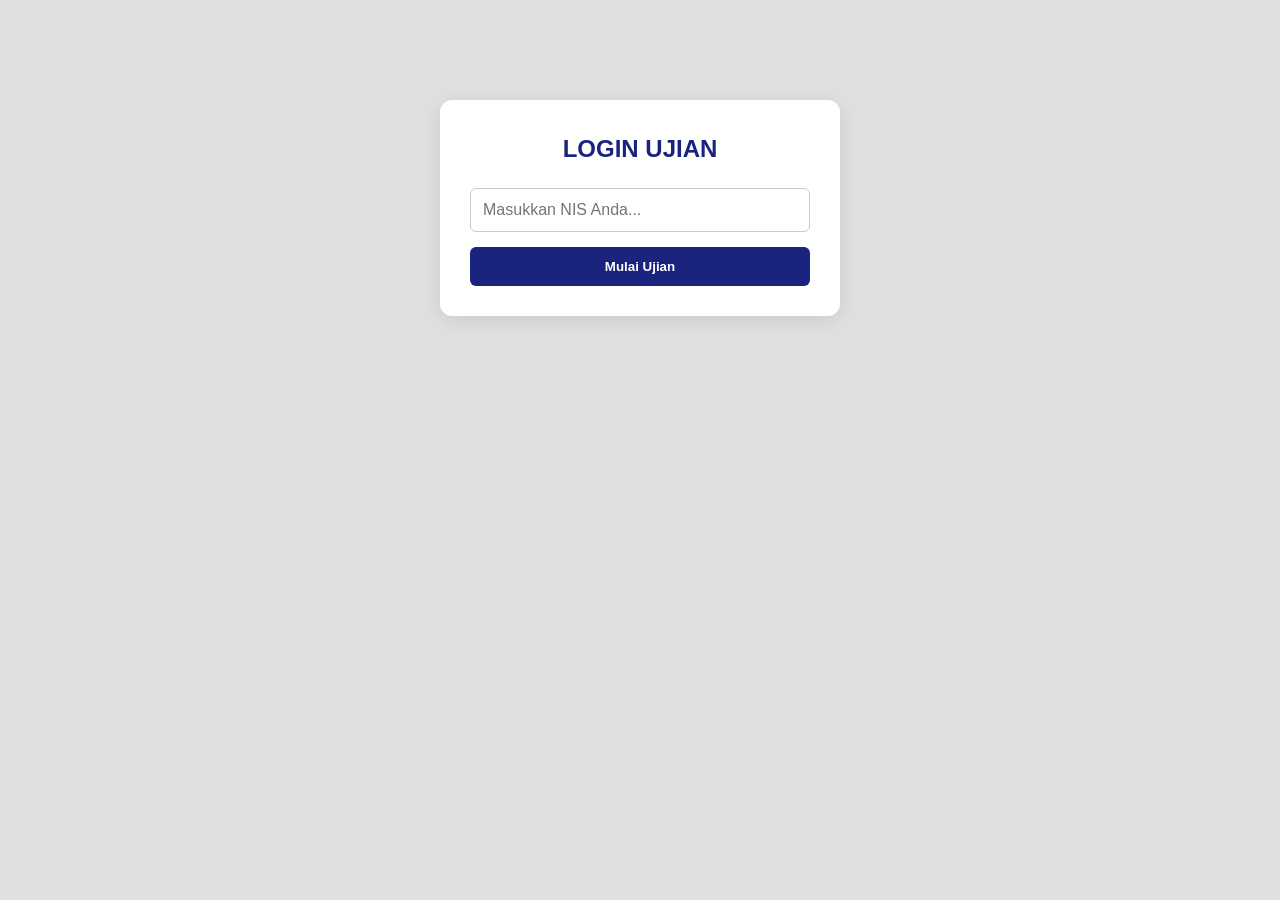
<file: index.html>
<!DOCTYPE html>
<html lang="id">
<head>
    <meta charset="UTF-8">
    <meta name="viewport" content="width=device-width, initial-scale=1.0">
    <title>CBT SMK - Ujian Online</title>
    <link rel="stylesheet" href="style.css">

    <style>
        .loader {
            border: 8px solid #f3f3f3;
            border-top: 8px solid #3498db;
            border-radius: 50%;
            width: 60px;
            height: 60px;
            animation: spin 2s linear infinite;
        }
        @keyframes spin { 
            0% { transform: rotate(0deg); } 
            100% { transform: rotate(360deg); } 
        }

        #update-overlay {
            position: fixed; top: 0; left: 0; width: 100%; height: 100%;
            background: rgba(0,0,0,0.95); color: white;
            display: flex; flex-direction: column; align-items: center; justify-content: center;
            z-index: 99999; text-align: center;
        }

        header { 
            background: #1a2a6c; color: white; padding: 15px; 
            display: flex; justify-content: space-between; align-items: center;
            position: sticky; top: 0; z-index: 100;
        }

        .info-siswa { display: flex; flex-direction: column; }
        .nama { font-weight: bold; }
        .mapel-badge { 
            background: #f39c12; color: #000; padding: 2px 8px; 
            border-radius: 4px; font-size: 12px; margin-top: 5px;
        }

        #timer { font-size: 22px; font-weight: bold; color: #f1c40f; }
    </style>
</head>

<body>

<!-- LOGIN -->
<div id="login-section">
    <div class="login-container">
        <h2>LOGIN UJIAN</h2>
        <input type="text" id="username" placeholder="Masukkan NIS Anda...">
        <button id="btn-login" onclick="prosesLogin()">Mulai Ujian</button>
    </div>
</div>

<!-- UJIAN -->
<div id="exam-section" style="display: none;">
    <header>
        <div class="info-siswa">
            <span id="nama-siswa" class="nama">Nama</span>
            <span id="kelas-siswa">Kelas | Jurusan</span>
            <div id="mapel-aktif" class="mapel-badge">Memuat...</div>
        </div>
        <div id="timer">00:00</div>
    </header>

    <div id="question-container"></div>

    <div style="text-align:center; margin-top:30px;">
        <button class="btn-submit" onclick="submitJawaban()">Kirim Jawaban</button>
    </div>
</div>

<script src="script.js"></script>

<script>
let lastVersion = 0;
let radarInterval = null;

// ================= RADAR =================
async function cekPerubahanSoal() {
    try {
        if (!window.BASE_URL) return;

        const sesi = localStorage.getItem("sesi_siswa");
        if (!sesi) return;

        const user = JSON.parse(sesi);

        const resp = await fetch(`${BASE_URL}?action=checkUpdate&nis=${user.nis}&t=${Date.now()}`);
        const text = await resp.text();

        let data;
        try {
            data = JSON.parse(text);
        } catch {
            console.log("Bukan JSON:", text);
            return;
        }

        // 🔐 CEK IZIN
        if ((data.izin || "").toLowerCase() === "tidak") {
            alert("Akses ujian dicabut!");
            localStorage.clear();
            location.reload();
            return;
        }

        // 🔄 CEK UPDATE
        let serverVersion = data.lastUpdate || 1;

        if (lastVersion === 0) {
            lastVersion = serverVersion;
            return;
        }

        if (serverVersion > lastVersion) {
            tampilkanLoading();
        }

    } catch (e) {
        console.log("Radar error:", e);
    }
}

// ================= LOADING =================
function tampilkanLoading() {
    if (document.getElementById('update-overlay')) return;

    const overlay = document.createElement('div');
    overlay.id = 'update-overlay';
    overlay.innerHTML = `
        <div class="loader"></div>
        <h2>Memperbarui Soal...</h2>
        <p>Halaman akan dimuat ulang</p>
    `;

    document.body.appendChild(overlay);
    setTimeout(() => location.reload(), 2500);
}

// ================= START RADAR =================
function mulaiRadar() {
    if (radarInterval) return;
    radarInterval = setInterval(cekPerubahanSoal, 30000);
}

// ================= AUTO START =================
window.addEventListener("load", () => {
    const sesi = localStorage.getItem("sesi_siswa");
    if (sesi) {
        mulaiRadar();
    }
});
</script>

</body>
</html>
</file>
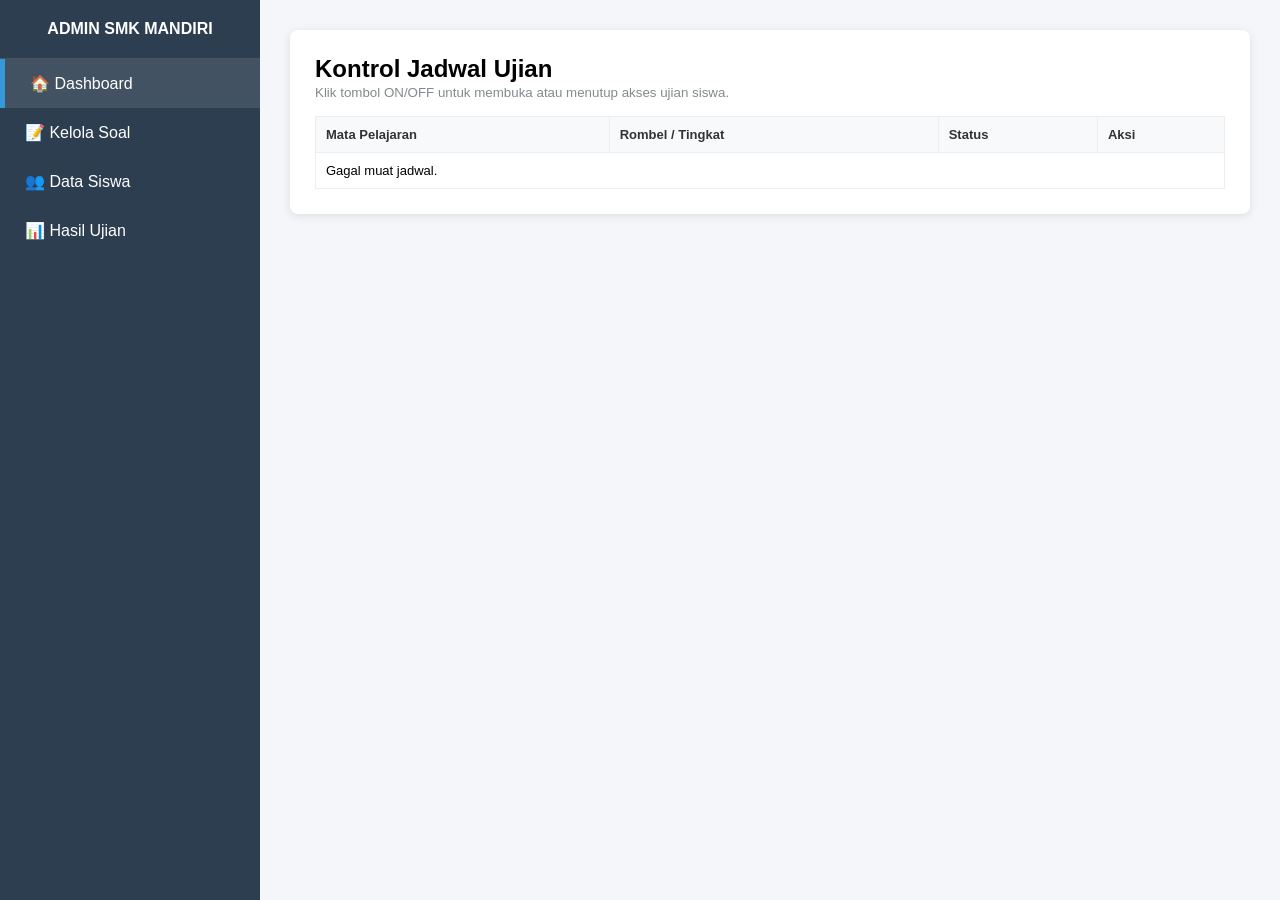
<file: admin.html>
<!DOCTYPE html>
<html lang="id">
<head>
    <meta charset="UTF-8">
    <meta name="viewport" content="width=device-width, initial-scale=1.0">
    <title>Master Admin - SMK Mandiri</title>
    <style>
        :root { --sidebar: #2c3e50; --bg: #f4f6f9; --blue: #3498db; --green: #28a745; --red: #e74c3c; --orange: #f39c12; }
        * { box-sizing: border-box; margin: 0; padding: 0; font-family: 'Segoe UI', sans-serif; }
        body { display: flex; background: var(--bg); }
        #sidebar { width: 260px; height: 100vh; background: var(--sidebar); color: white; position: fixed; }
        .side-header { padding: 20px; font-weight: bold; border-bottom: 1px solid #4b545c; text-align: center; }
        .nav-item { padding: 15px 25px; cursor: pointer; transition: 0.3s; display: flex; align-items: center; gap: 10px; }
        .nav-item:hover, .nav-item.active { background: rgba(255,255,255,0.1); border-left: 5px solid var(--blue); }
        #main { flex: 1; margin-left: 260px; padding: 30px; }
        .panel { background: white; padding: 25px; border-radius: 8px; display: none; box-shadow: 0 2px 10px rgba(0,0,0,0.1); }
        .panel.active { display: block; }
        .sub-nav { display: flex; gap: 10px; margin-bottom: 20px; border-bottom: 2px solid #eee; padding-bottom: 15px; }
        .btn-sub { padding: 8px 15px; border-radius: 5px; border: 1px solid #ddd; cursor: pointer; background: white; font-weight: 600; }
        .btn-sub.active { background: var(--blue); color: white; border-color: var(--blue); }
        table { width: 100%; border-collapse: collapse; margin-top: 15px; background: white; }
        th, td { border: 1px solid #eee; padding: 10px; text-align: left; font-size: 13px; }
        th { background: #f8f9fa; font-weight: bold; color: #333; }
        input, select, textarea { width: 100%; padding: 10px; margin: 8px 0; border: 1px solid #ddd; border-radius: 5px; font-size: 14px; }
        .btn { padding: 10px 20px; border: none; border-radius: 5px; cursor: pointer; color: white; font-weight: bold; }
        .btn-blue { background: var(--blue); } .btn-red { background: var(--red); } .btn-green { background: var(--green); } .btn-orange { background: var(--orange); }
        .btn-sm { padding: 5px 10px; font-size: 12px; margin-right: 2px; }
        .hidden { display: none; }
        .badge { padding: 4px 8px; border-radius: 4px; color: white; font-size: 11px; font-weight: bold; }
        .bulk-action-area { background: #f8f9fa; padding: 15px; border-radius: 8px; border: 1px solid #ddd; margin-bottom: 20px; display: flex; align-items: center; gap: 15px; flex-wrap: wrap; }
        small { color: #7f8c8d; }
        /* Style khusus untuk select multiple */
        select[multiple] { height: 80px; }
    </style>
</head>
<body>

<div id="sidebar">
    <div class="side-header">ADMIN SMK MANDIRI</div>
    <div class="nav-item active" onclick="showPanel('p-dash', this)">🏠 Dashboard</div>
    <div class="nav-item" onclick="showPanel('p-soal', this)">📝 Kelola Soal</div>
    <div class="nav-item" onclick="showPanel('p-siswa', this)">👥 Data Siswa</div>
    <div class="nav-item" onclick="showPanel('p-nilai', this)">📊 Hasil Ujian</div>
</div>

<div id="main">
    <div id="p-dash" class="panel active">
        <h2>Kontrol Jadwal Ujian</h2>
        <p><small>Klik tombol ON/OFF untuk membuka atau menutup akses ujian siswa.</small></p>
        <table>
            <thead><tr><th>Mata Pelajaran</th><th>Rombel / Tingkat</th><th>Status</th><th>Aksi</th></tr></thead>
            <tbody id="t-jadwal"></tbody>
        </table>
    </div>

    <div id="p-soal" class="panel">
        <div class="sub-nav">
            <button id="btn-sub-input" class="btn-sub active" onclick="switchSubSoal('input')">➕ Input Soal Baru</button>
            <button id="btn-sub-daftar" class="btn-sub" onclick="switchSubSoal('daftar')">📋 Daftar Soal</button>
        </div>

        <div id="sub-soal-input">
            <h3 id="form-title">Form Input/Edit Soal</h3>
            <input type="hidden" id="edit-id">
            
            <label>Nama Mata Pelajaran:</label>
            <input type="text" id="i-mapel-nama" placeholder="Contoh: Informatika">

            <div style="display: grid; grid-template-columns: 1fr 1fr 1fr; gap: 10px;">
                <div><label>Tingkatan:</label>
                    <select id="i-tingkat"><option>X</option><option>XI</option><option>XII</option></select>
                </div>
                <div><label>Target Jurusan (Bisa Pilih > 1):</label>
                    <select id="i-jurusan" multiple title="Tahan tombol Ctrl (Windows) / Command (Mac) untuk memilih lebih dari satu">
                        <option value="Umum">Umum (Semua)</option>
                        <option value="Broadcasting">Broadcasting</option>
                        <option value="Teknik Sepeda Motor">Teknik Sepeda Motor</option>
                        <option value="Akuntansi">Akuntansi</option>
                    </select>
                </div>
                <div><label>Tipe Soal:</label>
                    <select id="i-tipe" onchange="toggleOpsi()">
                        <option value="PG">Pilihan Ganda</option>
                        <option value="PGK">PG Kompleks</option>
                        <option value="IS">Isian Singkat</option>
                        <option value="ES">Esai</option>
                    </select>
                </div>
            </div>

            <label>Rombel Spesifik (Opsional):</label>
            <input type="text" id="i-rombel" placeholder="Contoh: X BP (Kosongkan jika untuk satu angkatan)">
            
            <label>Pertanyaan:</label>
            <textarea id="q-text" rows="4" placeholder="Gunakan [IMG]url_gambar[/IMG] untuk menyisipkan gambar"></textarea>
            
            <div id="opsi-container">
                <label>Opsi Jawaban (A, B, C, D):</label>
                <div style="display: grid; grid-template-columns: 1fr 1fr; gap: 10px;">
                    <input id="o1" placeholder="Opsi A"><input id="o2" placeholder="Opsi B">
                    <input id="o3" placeholder="Opsi C"><input id="o4" placeholder="Opsi D">
                </div>
            </div>
            
            <label>Kunci Jawaban:</label>
            <input id="q-kunci" placeholder="Contoh: A (atau jawaban singkat jika Isian)">
            
            <label>Status Soal:</label>
            <select id="i-status"><option value="aktif">Aktif</option><option value="nonaktif">Nonaktif</option></select>
            
            <button class="btn btn-blue" style="width:100%" onclick="simpanSoal()">Simpan Soal</button>
            <button class="btn btn-red hidden" id="btn-cancel-edit" onclick="resetFormSoal()" style="width:100%; margin-top:5px">Batal Edit</button>
        </div>

        <div id="sub-soal-daftar" class="hidden">
            <div class="bulk-action-area">
                <strong>Filter Mapel:</strong>
                <select id="filter-mapel-soal" onchange="filterTabelSoal()" style="width: 250px; margin: 0;">
                    <option value="">-- Semua Mapel --</option>
                </select>
                <input type="text" id="cari-soal-teks" placeholder="Cari teks soal..." onkeyup="filterTabelSoal()" style="flex: 1; margin: 0;">
            </div>
            <table>
                <thead><tr><th>ID</th><th>Mata Pelajaran (Target)</th><th>Tipe</th><th>Soal</th><th>Aksi</th></tr></thead>
                <tbody id="t-database-soal"></tbody>
            </table>
        </div>
    </div>

    <div id="p-siswa" class="panel">
        <div style="display: flex; justify-content: space-between; align-items: center; margin-bottom:15px">
            <h2>Data Siswa & Perizinan</h2>
            <button class="btn btn-green" onclick="tambahSiswaDialog()">+ Tambah Siswa</button>
        </div>
        <div class="bulk-action-area">
            <strong>Filter Kelas:</strong>
            <select id="filter-kelas-siswa" onchange="filterTabelSiswa()" style="width:180px; margin:0">
                <option value="">-- Memuat Kelas... --</option>
            </select>
            <div style="margin-left: auto; display: flex; align-items: center; gap: 10px;">
                <label><input type="checkbox" id="master-checkbox" onclick="toggleSelectAll(this)"> <strong>Pilih Semua</strong></label>
                <button class="btn btn-sm btn-blue" onclick="bulkUpdateIzin('Ya')">Beri Izin</button>
                <button class="btn btn-sm btn-red" onclick="bulkUpdateIzin('Tidak')">Cabut Izin</button>
            </div>
        </div>
        <input type="text" id="cari-siswa" placeholder="Cari nama atau NIS siswa..." onkeyup="filterTabelSiswa()">
        <table>
            <thead><tr><th width="40px">Pilih</th><th>NIS</th><th>Nama</th><th>Kelas</th><th>Status Izin</th><th>Aksi</th></tr></thead>
            <tbody id="t-siswa-body"></tbody>
        </table>
    </div>

    <div id="p-nilai" class="panel">
        <h2>Rekap Hasil Ujian</h2>
        <div class="bulk-action-area">
            <button class="btn btn-sm btn-green" onclick="muatRekapNilai()">🔄 Refresh Data</button>
            <p><small>* Data diambil langsung dari sheet Hasil_Ujian</small></p>
        </div>
        <table>
            <thead><tr><th>Waktu</th><th>Nama</th><th>Kelas</th><th>Mapel</th><th>Nilai</th></tr></thead>
            <tbody id="t-nilai"></tbody>
        </table>
    </div>
</div>

<script src="script-admin.js"></script>

</body>
</html>
</file>
<file: style.css>
/* --- SISTEM UJIAN ONLINE SMK - STYLE LENGKAP & AUTO-CONVERT --- */
:root {
    --primary: #1a237e;
    --accent: #d32f2f;
    --white: #ffffff;
    --bg: #e0e0e0;
}

* { box-sizing: border-box; margin: 0; padding: 0; font-family: 'Segoe UI', sans-serif; }
body { background: var(--bg); color: #333; line-height: 1.6; }

/* LOGIN SECTION */
#login-section {
    max-width: 400px; margin: 100px auto; background: var(--white);
    padding: 30px; border-radius: 12px; box-shadow: 0 4px 20px rgba(0,0,0,0.1); text-align: center;
}
#login-section h2 { margin-bottom: 20px; color: var(--primary); }
#login-section input { width: 100%; padding: 12px; margin-bottom: 15px; border: 1px solid #ccc; border-radius: 6px; font-size: 16px; }
#btn-login { width: 100%; padding: 12px; background: var(--primary); color: white; border: none; border-radius: 6px; cursor: pointer; font-weight: bold; }

/* HEADER UJIAN */
header {
    background: var(--primary); color: white; padding: 15px 20px;
    position: sticky; top: 0; z-index: 1000; display: flex; justify-content: space-between; align-items: center;
}
.nama { font-weight: bold; font-size: 16px; display: block; }
#timer { font-size: 20px; font-weight: bold; background: rgba(0,0,0,0.2); padding: 5px 15px; border-radius: 20px; color: #ffeb3b; }

/* EXAM SECTION */
#exam-section { max-width: 800px; margin: 20px auto; padding: 10px; display: none; }
.soal-item { background: var(--white); margin-bottom: 20px; padding: 20px; border-radius: 10px; box-shadow: 0 2px 5px rgba(0,0,0,0.05); }

/* --- AUTO-CONVERT GAMBAR --- */
.img-soal {
    width: 100%; max-width: 500px; height: 250px; 
    object-fit: contain; background: #f9f9f9; 
    display: block; margin: 15px auto; border-radius: 8px; border: 1px solid #ddd;
}
.img-opsi {
    width: 120px; height: 80px; 
    object-fit: cover; border-radius: 4px; 
    margin: 5px; border: 1px solid #eee;
}

/* OPSI JAWABAN */
.option-label {
    display: flex; align-items: center; background: #f5f5f5; padding: 12px 15px;
    margin-bottom: 10px; border-radius: 8px; cursor: pointer; border: 2px solid transparent;
}
.option-label:hover { background: #eeeeee; }
.option-label input { width: 20px; height: 20px; margin-right: 15px; }
.option-label:has(input:checked) { border-color: var(--primary); background: #e8eaf6; }

/* BUTTON SUBMIT */
.btn-submit {
    background: var(--accent); color: white; width: 100%; padding: 15px;
    border: none; border-radius: 30px; font-size: 18px; font-weight: bold; cursor: pointer; margin: 30px 0;
}

@media (max-width: 600px) {
    header { flex-direction: column; text-align: center; gap: 10px; }
    .img-opsi { width: 100px; height: 70px; }
}
</file>
